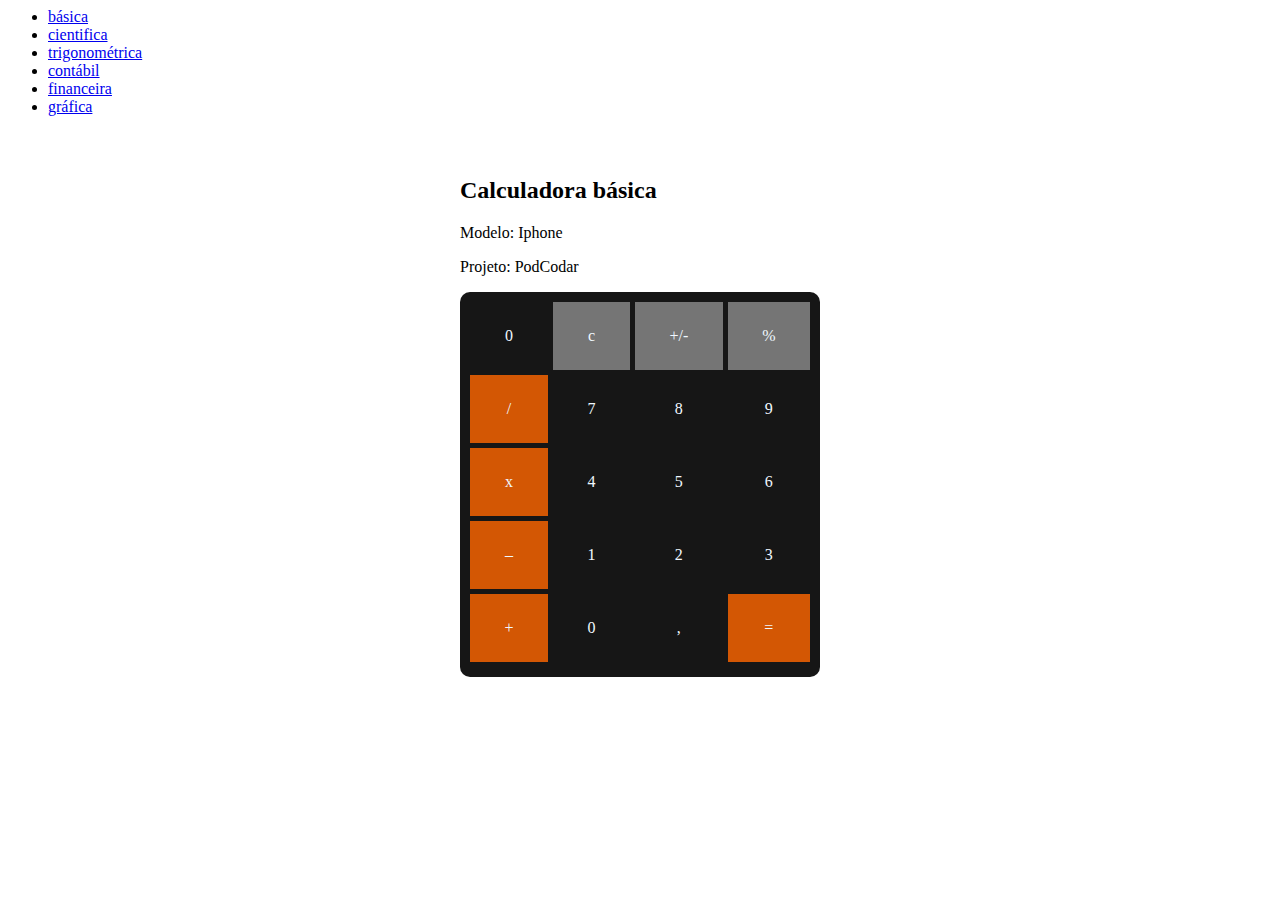
<file: Index.html>
<html>
  <head>
<title>
  Calculadoras
</title>
<link rel="stylesheet" href="style.css">
  </head>
          <body>
<ul>
 <li><a id="home" href="calcTest.html">básica</a></li>
 <li><a href="calcTest.html">cientifica</a></li>
 <li><a href="calcTest.html">trigonométrica</a></li>
 <li><a href="calcTest.html">contábil</a></li>
 <li><a href="calcTest.html">financeira</a></li>
 <li><a href="calcTest.html">gráfica</a></li>
  
</ul>

         <div class="page-container">
  
    <h2>Calculadora básica</h2>
  
       
          <p>Modelo: Iphone</p>
          <p>Projeto: PodCodar</p>
        
          <div class="grid-container">
          <div class="item1" id="output">0</div>
          <div class="item2" id="cinzaClaro" onclick = "handleClear()">c</div>
          <div class="item3"id="cinzaClaro" id=>+/-</div> 
          <div class="item4"id="cinzaClaro">%</div> 
          <div class="item5"id="laranja">/</div>
          <div class="item6"onclick="handleClick(7)">7</div>
          <div class="item7"onclick="handleClick(8)">8</div>
          <div class="item8"onclick="handleClick(9)">9</div>
          <div class="item9" id="laranja" onclick="handleClick('/')">x</div>  
          <div class="item10"onclick="handleClick(4)">4</div>
          <div class="item11"onclick="handleClick(5)">5</div>
          <div class="item12" onclick="handleClick(6)">6</div>
          <div class="item13" id="laranja" onclick="handleClick('-')">–</div>
          <div class="item14" onclick="handleClick(1)">1</div>  
          <div class="item15"onclick="handleClick(2)">2</div>
          <div class="item16" onclick="handleClick(3)">3</div>
          <div class="item17"id="laranja" id="adicao" onclick="handleClick('+')">+</div>
          <div class="item18"onclick="handleClick(0)">0</div>
          <div class="item19"onclick="handleClick(',')">,</div>  
          <div class="item20"id="laranja" onclick="handleClick('=')">=</div>
         
        </div>
      </div>
        
    
    </body>

<script src="script.js" type="text/javascript"></script>
</html>
</file>
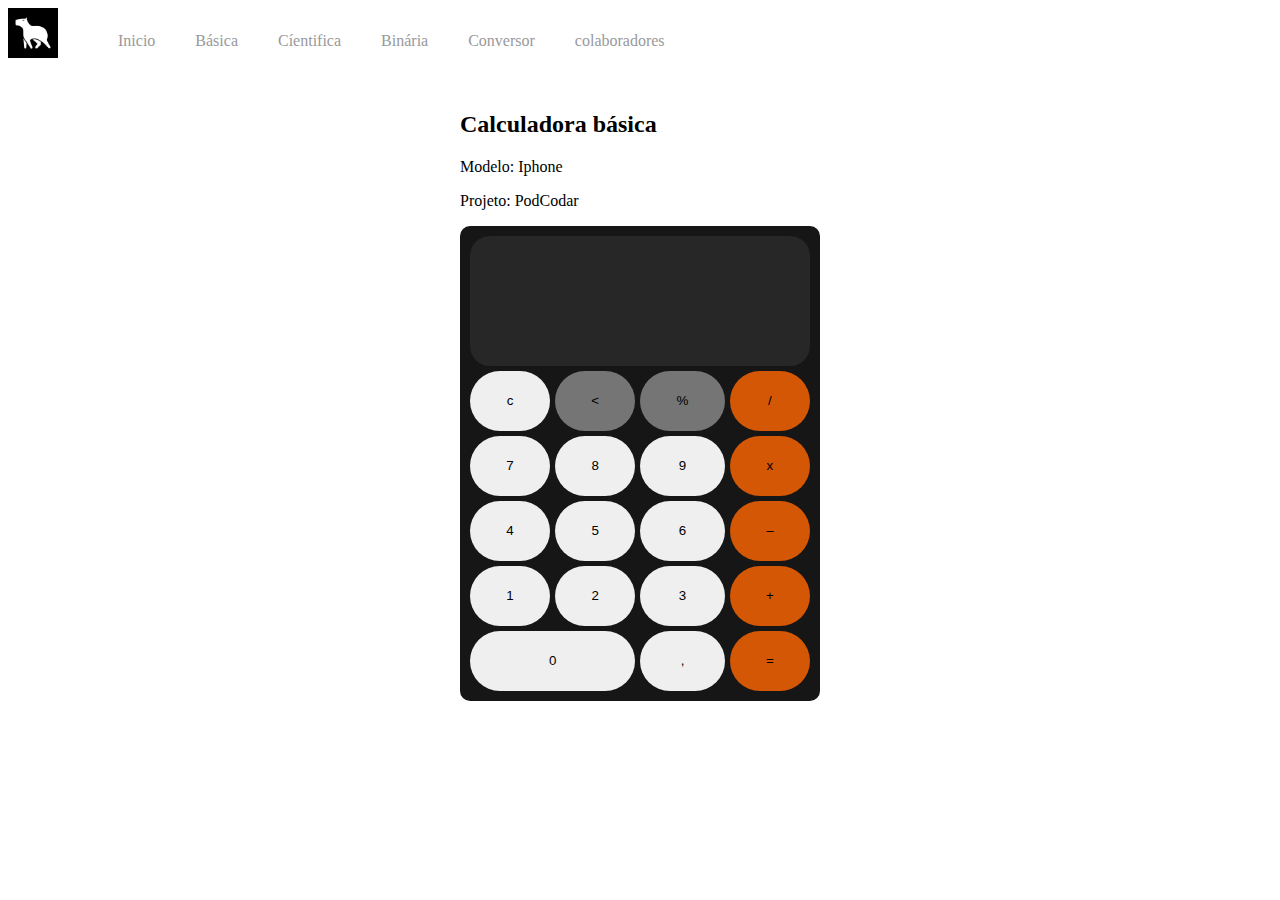
<file: index.html>
<html>
  <head>
    <title>Projeto Calculadoras</title>

    <link
      href="https://cdn.jsdelivr.net/npm/bootstrap@5.0.0-beta3/dist/css/bootstrap.min.css"
      rel="stylesheet"
      integrity="sha384-eOJMYsd53ii+scO/bJGFsiCZc+5NDVN2yr8+0RDqr0Ql0h+rP48ckxlpbzKgwra6"
      crossorigin="anonymous"
    />
    <link rel="stylesheet" href="./style.css" />
    <link rel="stylesheet" href="./style-menu.css" />
  </head>
  <body>
    <nav class="navbar navbar-expand navbar-dark bg-dark">
      <div class="container">
        <div class="logo">
          <img
            src="./logo1.jpeg"
            alt=""
            class="logo"
            width="50px"
            height="50px"
          />
        </div>
        <div class="menu">
          <ul class="listaMenu">
            <li><a href="#">Inicio</a></li>
            <li><a href="#">Básica</a></li>
            <li><a href="#">Cíentifica</a></li>
            <li><a href="#">Binária</a></li>
            <li><a href="./conversorMedidas.html">Conversor</a></li>
            <li>
              <a href="./colaboradores.html">colaboradores</a>
            </li>
          </ul>
        </div>
      </div>
    </nav>
    <div class="page-container">
      <h2>Calculadora básica</h2>

      <p>Modelo: Iphone</p>
      <p>Projeto: PodCodar</p>

      <div class="grid-container">
        <div class="display" id="output"></div>
        <button class="clear number" id="clearBox" onclick="handleClear('c')">
          <div>c</div>
        </button>
        <button
          class="backspace number"
          id="cinzaClaro"
          onclick="handleClick('<')"
        >
          <div><</div>
        </button>
        <button
          class="percent number"
          id="cinzaClaro"
          onclick="handleClear('%')"
        >
          <div>%</div>
        </button>
        <button class="div number" id="laranja" onclick="handleClick('/')">
          <div>/</div>
        </button>
        <button class="seven number" onclick="handleClick(7)">
          <div>7</div>
        </button>
        <button class="eith number" onclick="handleClick(8)">
          <div>8</div>
        </button>
        <button class="nine number" onclick="handleClick(9)">
          <div>9</div>
        </button>
        <button class="mult number" id="laranja" onclick="handleClick('x')">
          <div>x</div>
        </button>
        <button class="four number" onclick="handleClick(4)">
          <div>4</div>
        </button>
        <button class="five number" onclick="handleClick(5)">
          <div>5</div>
        </button>
        <button class="six number" onclick="handleClick(6)">
          <div>6</div>
        </button>
        <button class="sub number" id="laranja" onclick="handleClick('-')">
          <div>–</div>
        </button>
        <button class="one number" onclick="handleClick(1)">
          <div>1</div>
        </button>
        <button class="two number" onclick="handleClick(2)">
          <div>2</div>
        </button>
        <button class="three number" onclick="handleClick(3)">
          <div>3</div>
        </button>
        <button class="sum number" id="laranja" onclick="handleClick('+')">
          <div>+</div>
        </button>
        <button class="zero number" onclick="handleClick(0)">
          <div>0</div>
        </button>
        <button class="vir number" onclick="handleClick('.')">
          <div>,</div>
        </button>
        <button class="eve number" id="laranja" onclick="handleClick('=')">
          <div>=</div>
        </button>
      </div>
    </div>
  </body>

  <script src="./script.js" type="text/javascript"></script>
  <script
    src="https://cdn.jsdelivr.net/npm/bootstrap@5.0.0-beta3/dist/js/bootstrap.bundle.min.js"
    integrity="sha384-JEW9xMcG8R+pH31jmWH6WWP0WintQrMb4s7ZOdauHnUtxwoG2vI5DkLtS3qm9Ekf"
    crossorigin="anonymous"
  ></script>
</html>
</file>
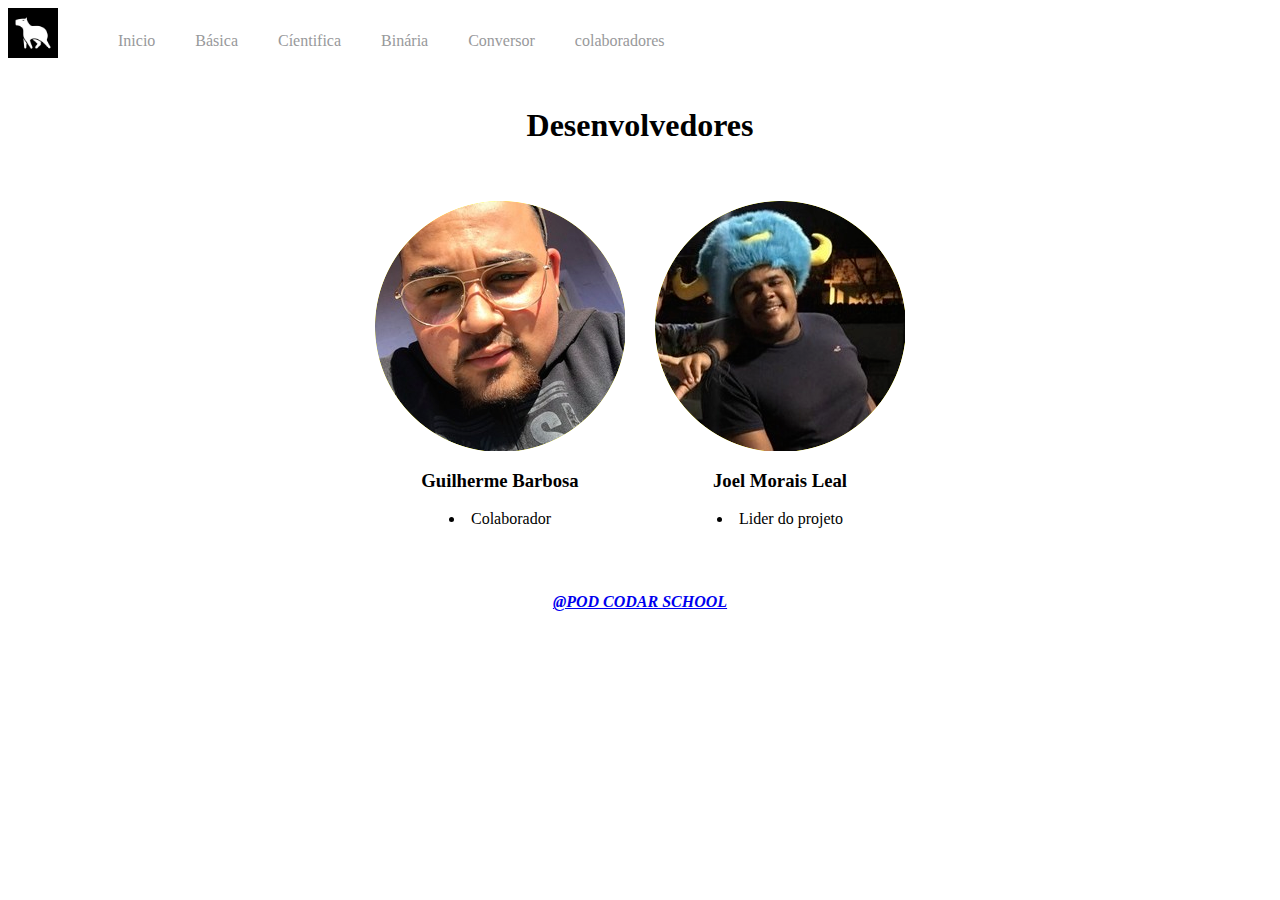
<file: colaboradores.html>
<html>
  <head>
    <title>Projeto Calculadoras</title>
    <link
      href="https://cdn.jsdelivr.net/npm/bootstrap@5.0.0-beta3/dist/css/bootstrap.min.css"
      rel="stylesheet"
      integrity="sha384-eOJMYsd53ii+scO/bJGFsiCZc+5NDVN2yr8+0RDqr0Ql0h+rP48ckxlpbzKgwra6"
      crossorigin="anonymous"
    />
    <link rel="stylesheet" href="./style.css" />
    <link rel="stylesheet" href="./style-menu.css" />
  </head>
  <body>
    <nav class="navbar navbar-expand navbar-dark bg-dark">
      <div class="container">
        <div class="logo">
          <img
            src="./logo1.jpeg"
            alt=""
            class="logo"
            width="50px"
            height="50px"
          />
        </div>
        <div class="navbar menu">
          <ul class="listaMenu">
            <li><a href="./index.html">Inicio</a></li>
            <li><a href="#">Básica</a></li>
            <li><a href="#">Cíentifica</a></li>
            <li><a href="#">Binária</a></li>
            <li><a href="./conversorMedidas.html">Conversor</a></li>
            <li>
              <a href="./colaboradores.html">colaboradores</a>
            </li>
          </ul>
        </div>
      </div>
    </nav>
  <div class="container">
    <div class="colums">
      <div class="head">
        <h1>Desenvolvedores</h1>
      </div>
      <div class="colaboradores">
        <div class="col">
          <img src="guilherme.png" alt="">
          <h3>Guilherme Barbosa</h3>
          <li>Colaborador</li>
        </div>
        <div class="col">
          <img src="joel.png" alt="">
          <h3>Joel Morais Leal</h3>
          <li>Lider do projeto</li>
        </div>
      </div>
    </div>
  </div>
    <footer>
      <a href="https://instagram.com/podcodar?utm_medium=copy_link"><b>@POD CODAR SCHOOL</b></a>
    </footer>
</body>
  <script src="script.js" type="text/javascript"></script>
  <script
    src="https://cdn.jsdelivr.net/npm/bootstrap@5.0.0-beta3/dist/js/bootstrap.bundle.min.js"
    integrity="sha384-JEW9xMcG8R+pH31jmWH6WWP0WintQrMb4s7ZOdauHnUtxwoG2vI5DkLtS3qm9Ekf"
    crossorigin="anonymous"
  ></script>
</html>
</file>
<file: style.css>
/* Folha de estilo código da página calcTest*/
.display {
  grid-area: header;
  border-radius: 20px;
  height: 80px;
  background-color: rgb(39, 39, 39);
}
.clear {
  grid-area: ac;
}
.backspace {
  grid-area: mm;
}
.percent {
  grid-area: per;
}
.div {
  grid-area: div;
}
.seven {
  grid-area: seven;
}
.eith {
  grid-area: eith;
}
.nine {
  grid-area: nine;
}
.mult {
  grid-area: mult;
}
.four {
  grid-area: four;
}
.five {
  grid-area: five;
}
.six {
  grid-area: six;
}
.sub {
  grid-area: sub;
}
.one {
  grid-area: one;
}
.two {
  grid-area: two;
}
.three {
  grid-area: three;
}
.sum {
  grid-area: sum;
}
.zero {
  grid-area: zero;
}
.vir {
  grid-area: vir;
}
.even {
  grid-area: even;
}
.number {
  border-radius: 60px;
  border-style: none;
  height: 60px;
}
.page-container {
  max-width: 360px;
  margin: 0 auto;
  padding: 25px;
}

.grid-container {
  display: grid;
  grid-template-areas:
    "header header header header"
    "ac mm per div"
    "seven eith nine mult"
    "four five six sub"
    "one two three sum"
    "zero zero vir igual";
  grid-gap: 5px;
  background-color: #161616;
  padding: 10px;
  border-radius: 10px;
  height: auto;
}

.grid-container > div {
  text-align: center;
  padding: 25px 0;
  color: aliceblue;
}
#maisMenos {
  font-size: 10px;
}
#laranja {
  background-color: #d35704;
}
#cinzaClaro {
  background-color: #757575;
}
.element-distance {
  display: flex;
  align-items: center;
  background-color: brown;
  padding: 10%;
}

@media (max-width: 960px) {
  .element-distance {
    display: flex;
    justify-content: space-between;
    flex-direction: column;
  }
}
</file>
<file: style-menu.css>
.navbar {
  justify-content: flex-start;
  padding: 0;
}
.container {
  display: flex;
  flex-direction: row;
  justify-content: center;
  width: auto;
}
.logo {
  align-content: flex-start;
  width: 50px;
  height: 50px;
}
.menu {
  flex-grow: 3;
  margin-top: 0.5rem;
}
li a {
  list-style-type: none;
  padding: 20px;
  color: rgb(152, 153, 155);
  text-decoration: none;
  width: auto;
}
ul {
  display: flex;
  list-style-type: none;
  width: auto;
}
li a:hover {
  color: aliceblue;
}
@media (max-width: 960px) {
  .container {
    display: flex;
    flex-direction: column;
  }
  .logo {
    align-content: flex-start;
  }
  li a {
    padding: 6.5px;
  }
  footer{
    text-align: center;
    font-style: italic;
    padding:0px;
  }
}
.head{
  text-align: center;
  padding: 20px;
}
.colaboradores{
  display: flex;
  justify-content:space-evenly;
  padding: 0px;
}
.col{
  text-align: center;
  margin: 15px;
}
footer{
  text-align: center;
  font-style: italic;
  padding:40px;
  margin: 10px;
}
</file>
